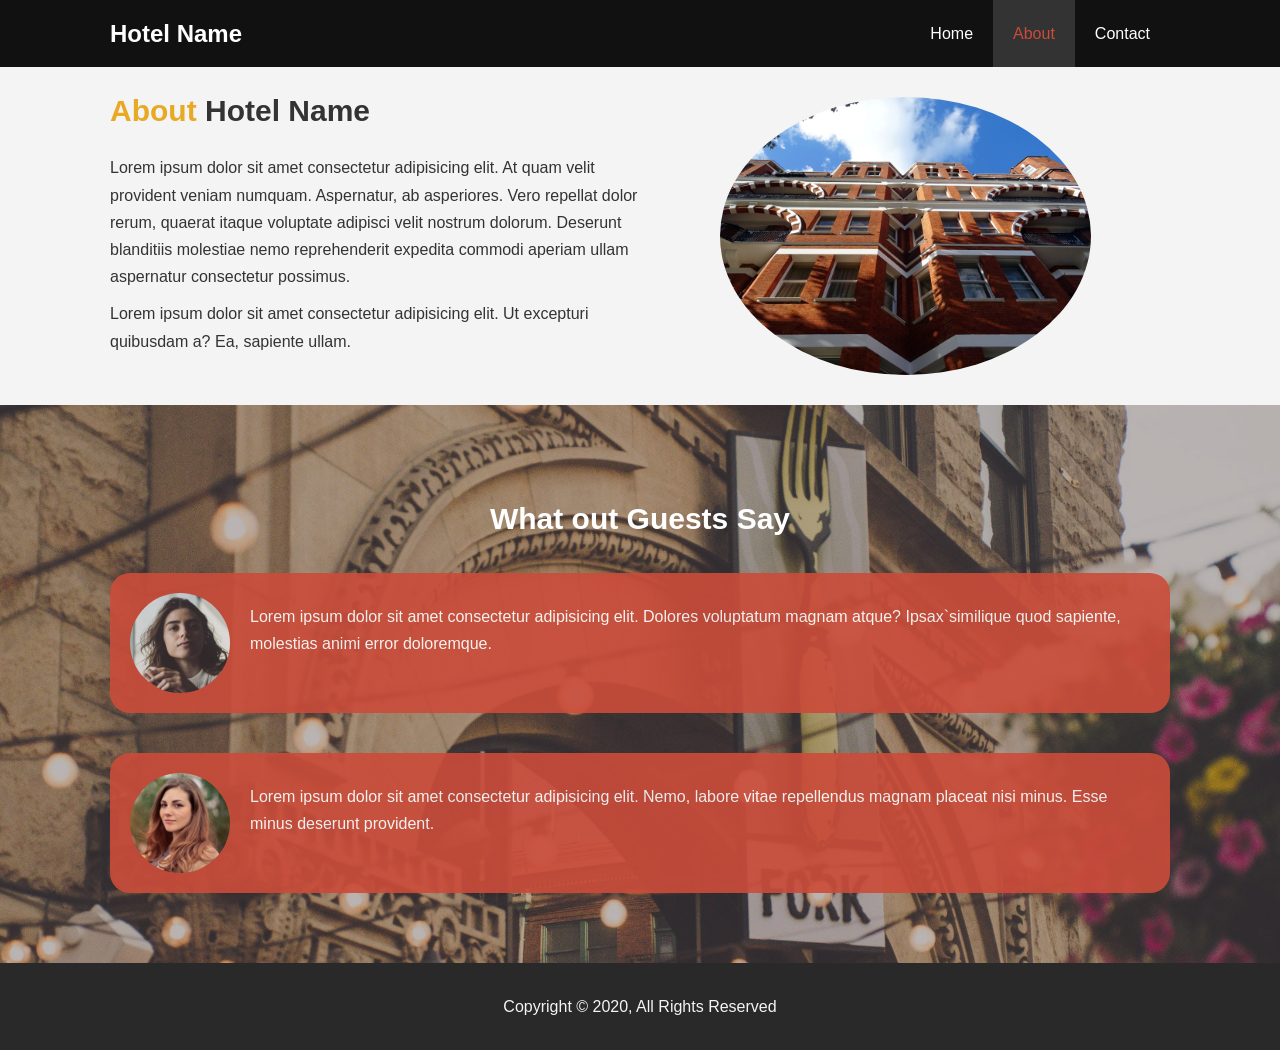
<file: about.html>
<!DOCTYPE html>
<html lang="en">

<head>
    <meta charset="UTF-8">
    <meta name="viewport" content="width=device-width, initial-scale=1.0">
    <title>Hotel Website | Welcome</title>

    <link rel="stylesheet" href="css/main.css">
    <link rel="stylesheet" media="screen and (max-width:768px)" href="css/mobile.css">
</head>
</head>

<body>
    <header>
        <nav id="nav-bar">
            <div class="container">

                <h1 class="logo"><a href="index.html">Hotel Name</a></h1>
                <ul>
                    <li><a href="index.html">Home</a></li>
                    <li><a class="current" href="Revision.html">About</a></li>
                    <li><a href="contact.html">Contact</a></li>
                </ul>
            </div>
        </nav>
    </header>

    <section id="about-info" class="bg-light py-3">
        <div class="container">
            <div class="info-left">
                <h1 class="l-heading"> <span class="primary-text">About</span> Hotel Name</h1>
                <p>Lorem ipsum dolor sit amet consectetur adipisicing elit. At quam velit provident veniam numquam.
                    Aspernatur, ab asperiores. Vero repellat dolor rerum, quaerat itaque voluptate adipisci velit
                    nostrum dolorum. Deserunt blanditiis molestiae nemo reprehenderit expedita commodi aperiam ullam
                    aspernatur consectetur possimus.</p>
                <p>Lorem ipsum dolor sit amet consectetur adipisicing elit. Ut excepturi quibusdam a? Ea, sapiente
                    ullam.</p>
            </div>
            <div class="info-right">
                <img src="img/photo-2.jpg" alt="">
            </div>
        </div>
    </section>

    <div class="clr"></div>

    <div id="testimonials" class="py-3">
        <div class="container">
            <h2 class="l-heading">What out Guests Say</h2>
            <div class="testimonial bg-primary">
                <img src="img/person-2.jpg" alt="Samantha">
                <p>Lorem ipsum dolor sit amet consectetur adipisicing elit. Dolores voluptatum magnam atque?
                    Ipsax`similique quod sapiente, molestias animi error doloremque.</p>
            </div>
            <div class="testimonial bg-primary">
                <img src="img/person-1.jpg" alt="Jane">
                <p>Lorem ipsum dolor sit amet consectetur adipisicing elit. Nemo, labore vitae repellendus magnam
                    placeat nisi minus. Esse minus deserunt provident.</p>
            </div>
        </div>
    </div>



    <footer id="main-footer">
        <p>Copyright &copy; 2020, All Rights Reserved</p>
    </footer>
</body>

</html>
</file>
<file: css/main.css>
/* Reset */

*{
    margin: 0;
    padding: 0;
    box-sizing: border-box;
}

/* Main Styling */
body {
    font-family: 'Segoe UI', Tahoma, Geneva, Verdana, sans-serif;
    line-height: 1.7em;
    

}

a {
    text-decoration: none;
    color: #333;
}

h1 , h2 , h3 {
    padding-bottom: 20px;
}

p {
    margin: 10px 0px;
}

/* Utlity classes */

.container {
    max-width: 1100px;
    margin: auto;
    overflow: auto;
    padding: 0px 20px;
}

.primary-text {
    color: #e8a925;
}

.lead-para {
    font-size: 20px;
}

.btn {
    color: #fff;
    display: inline-block;
    background: #222;
    padding: 13px 20px;
    cursor: pointer;
    border: none;
    font-size: 18px;
}



.btn:hover {
    background-color: #222;
    color: #cb4c3a;
}

.btn-light {
    background: #fff;
    color: #333;
}

.bg-dark {
    background-color: #111;
    color: #f4f4f4;
}

.bg-light {
    background: #f4f4f4;
    color: #333;
}

.bg-primary {
    background: #cb4c3a;
    color: #fff;
}

.clr {
    clear: both;
}

.l-heading {
    font-size: 30px;
}

.py-1 {padding: 10px 0;}
.py-2 {padding: 20px 0;}
.py-3 {padding: 30px 0;}


/* Nav Bar */

#nav-bar {
    background: #111;
    color: #fff;
    overflow: auto;
}

#nav-bar a {
    color: #fff;
}

#nav-bar .logo {
    float: left;
    padding-top: 20px;
}

#nav-bar ul {
    float: right;
    list-style: none;
}

#nav-bar ul li {
    float: left;
    
}

#nav-bar ul li a {
    display: block;
    text-align: center;
    padding: 20px;
}

#nav-bar ul li a:hover,
#nav-bar ul li a.current {
    background: #333;
    color: #cb4c3a;
}

/* Showcase */

#showcase {
    background: url('../img/khadeeja-yasser-msFZE7d9KB4-unsplash.jpg') no-repeat center center/cover;
    height: 500px;
    
}

#showcase .showcase-content {
    color: #fff;
    text-align: center;
    padding-top: 170px;
}

#showcase .showcase-content h1 {
    font-size: 60px;
    line-height: 1.2em;
}
#showcase .showcase-content p {
    padding-bottom: 20px;
    line-height: 1.6em;}

/* Home info */

#home-info {
    height: 500px;
}

#home-info .info-image {
    float: left;
    width: 50%;
    background: url('../img/gondola-ride-1697076.jpg') no-repeat center center/cover;
    min-height: 100%;
}

#home-info .info-content {
    float: right;
    width: 50%;
    text-align: center;
    height: 100%;
    padding: 80px 30px;
    overflow: hidden;
}

#home-info .info-content p {
    padding-bottom: 30px;
}

/* Features */

.box {
    float: left;
    width: 33.3%;
    text-align: center;
    padding: 50px;

}

.box i {
    margin-bottom: 20px;
}

/* About */

#about-info .info-right {
    float: right;
    width: 50%;
    min-height: 100%;
}

#about-info .info-right img {
    display: block;
    width: 70%;
    border-radius: 50%;
    margin: auto;
}


#about-info .info-left {
    float: left;
    width: 50%;
    min-height: 100%;
}

/* Testimonial */

#testimonials {
    height: 100%;
    background: url('../img/test-bg.jpg') no-repeat center center/cover;
    padding-top: 100px;
}


#testimonials h2{
    color: #fff;
    text-align: center;
    padding-bottom: 40px;
}

#testimonials .testimonial{
    padding: 20px;
    margin-bottom: 40px;
    border-radius: 20px;
    opacity: 0.9;
    overflow: auto;
    
}

#testimonials .testimonial img {
    width: 100px;
    float: left;
    margin-right: 20px;
    border-radius: 50px;
    
    
}

/* contact us form */

#contact-form {
    margin-bottom: 20px;
    
}

#contact-form label{
    display: block;
    margin-bottom: 5px;
}

#contact-form input,
#contact-form textarea{

    width:100%;
    padding: 10px;
    border: 1px solid #ddd;
}

#contact-form input:focus,
#contact-form textarea:focus {
    outline: none;
    border-color: #e8a925;
}
#contact-form textarea {
    height: 200px;
    margin-bottom: 10px;
}


footer{
    text-align: center;
    background: #292929;
    color: #f4f4f4;
    padding: 20px;
}
</file>
<file: css/mobile.css>
/* NavBar */
#nav-bar .logo {
    float: none;
    text-align: center;
}

#nav-bar ul, #nav-bar ul li {
    float: none;
}

#nav-bar ul li a {
    padding: 5px;
    border-bottom: 1px dotted #444;
}

/* Showcase */

#showcase .showcase-content {
    padding-top: 60px;
}

/* Home Info */
#home-info {
    height: 550px;
    padding-top: 40px;
}

#home-info .info-image{
    display: none;
}

#home-info .info-content{
    float: none;
    width: 100%;
}

#home-info .info-content p {
    margin-bottom: 10px;
}

/* Features */

.box {
    float: none;
    width: 100%;
}

#about-info .info-right, 
#about-info .info-left{
    float: none;
    width: 100%;
}

#about-info .info-left{
    float:none;
    margin-bottom: 20px;

}

.l-heading {
    text-align: center;
}


.contact-info .box{
    border-bottom: 1px dotted #444;
}
</file>
